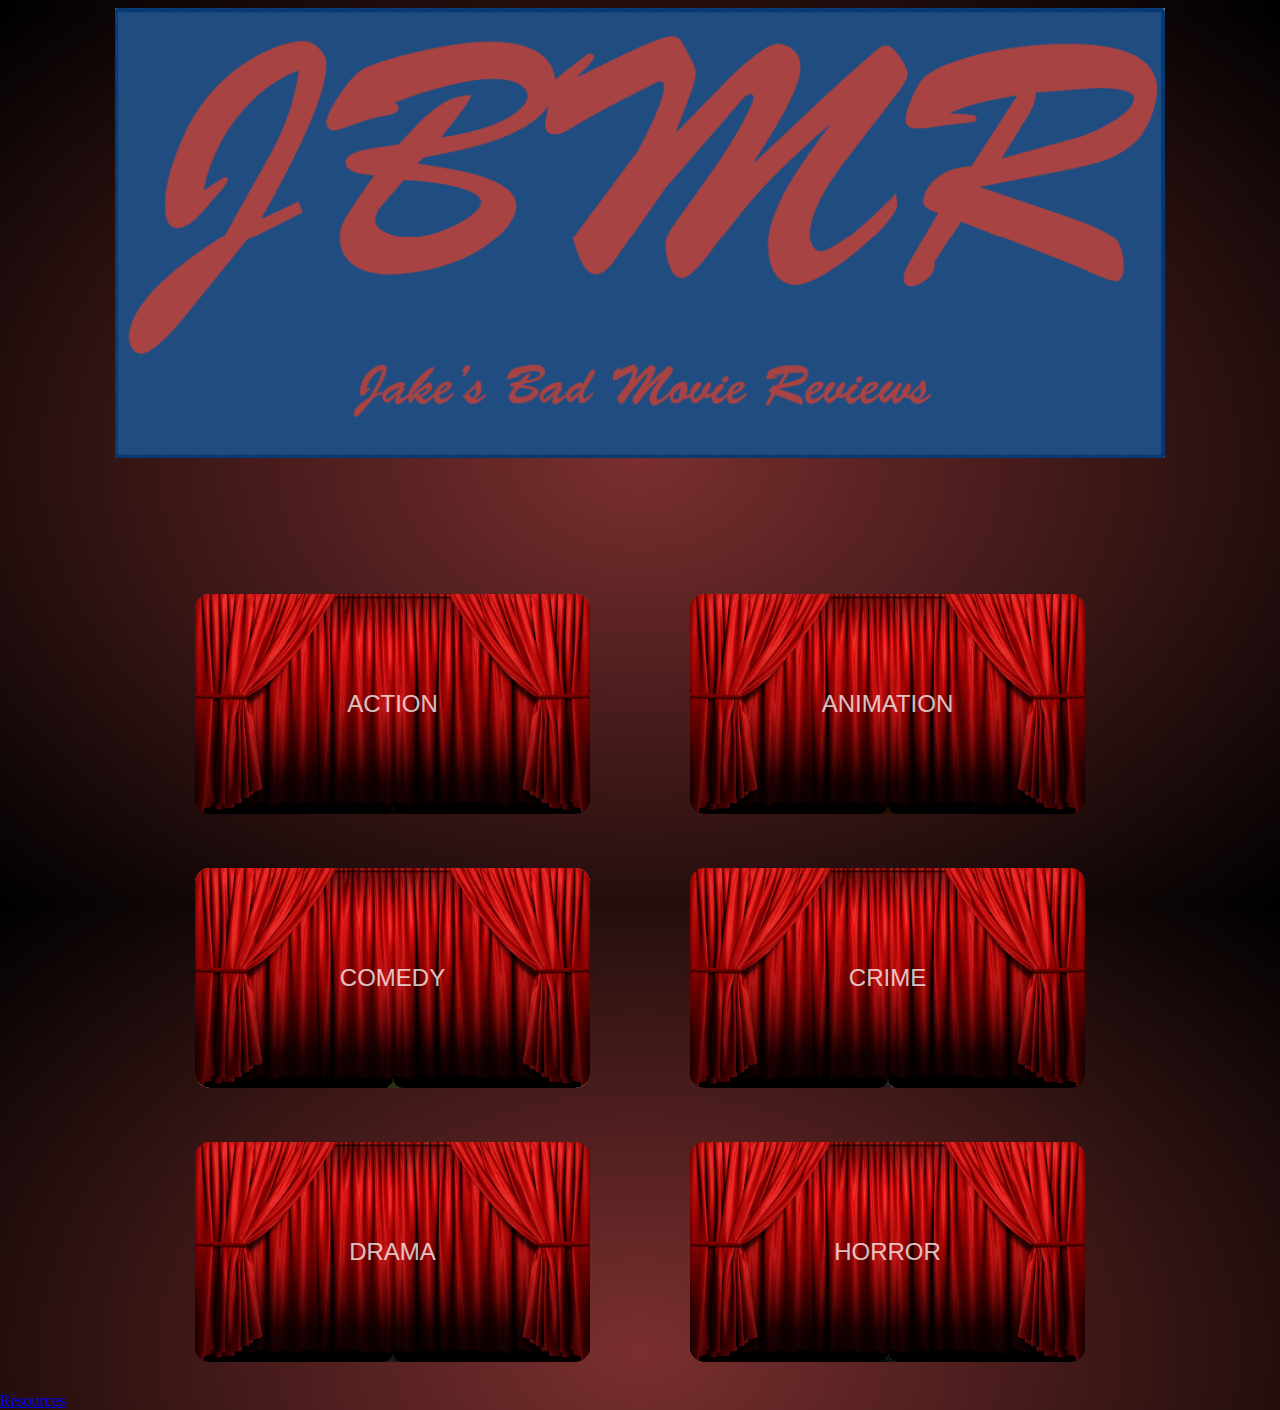
<file: index.html>
<!doctype html>

<html lang="en">
<head>
  <meta charset="utf-8">

  <title>JBMR</title>
  <meta name="description" content="Jake's Bad Movie Reviews">
  <meta name="author" content="Jake VanScoy">
  <link rel="stylesheet" href="assets/css/styles.css">

</head>

<body>
  <div id = "logo">
    <img src="assets/images/jbmr_compressed.png" alt="JBMR LOGO" width="1050" height="450"/>
  </div>
  <ul class = "genreGrid">
      <li>
        <a href="action.html">
          <figure>
            <img class="main" src="assets/images/action.jpg" alt="action" height="250" width="475"/>
            <img class="curtain_lt_front" src="assets/images/curtain_lt_front.png" alt="curtain_left_front" height="250" width="475"/>
            <img class="curtain_rt_front" src="assets/images/curtain_rt_front.png" alt="curtain_right_front" height="250" width="475"/>
            <img class="curtain_lt" src="assets/images/curtain_lt.jpg" alt="curtain_cover"  height="250" width="475"/>
            <img class="curtain_rt" src="assets/images/curtain_rt.jpg" alt="curtain_cover"  height="250" width="475"/>

            <figcaption><p>ACTION</p></figcaption>
          </figure>
        </a>
      </li>
      <li>
        <a href="animation.html">
          <figure>
            <img class="main"src="assets/images/animation.jpg" alt="action" height="250" width="475"/>
            <img class="curtain_lt_front" src="assets/images/curtain_lt_front.png" alt="curtain_left_front" height="250" width="475"/>
            <img class="curtain_rt_front" src="assets/images/curtain_rt_front.png" alt="curtain_right_front" height="250" width="475"/>
            <img class="curtain_lt" src="assets/images/curtain_lt.jpg" alt="curtain_cover"  height="250" width="475"/>
            <img class="curtain_rt" src="assets/images/curtain_rt.jpg" alt="curtain_cover"  height="250" width="475"/>
            <figcaption><p>ANIMATION</p></figcaption>
          </figure>
        </a>
      </li>
  </ul>
  <ul class = "genreGrid">
    <li>
      <a href="comedy.html">
        <figure>
          <img class="main" src="assets/images/comedy.jpg" alt="action" height="250" width="475"/>
          <img class="curtain_lt_front" src="assets/images/curtain_lt_front.png" alt="curtain_left_front" height="250" width="475"/>
          <img class="curtain_rt_front" src="assets/images/curtain_rt_front.png" alt="curtain_right_front" height="250" width="475"/>
          <img class="curtain_lt" src="assets/images/curtain_lt.jpg" alt="curtain_cover"  height="250" width="475"/>
          <img class="curtain_rt" src="assets/images/curtain_rt.jpg" alt="curtain_cover"  height="250" width="475"/>
          <figcaption><p>COMEDY</p></figcaption>
        </figure>
      </a>
    </li>
    <li>
      <a href="crime.html">
        <figure>
          <img class="main" src="assets/images/crime.jpg" alt="action" height="250" width="475"/>
          <img class="curtain_lt_front" src="assets/images/curtain_lt_front.png" alt="curtain_left_front" height="250" width="475"/>
          <img class="curtain_rt_front" src="assets/images/curtain_rt_front.png" alt="curtain_right_front" height="250" width="475"/>
          <img class="curtain_lt" src="assets/images/curtain_lt.jpg" alt="curtain_cover"  height="250" width="475"/>
          <img class="curtain_rt" src="assets/images/curtain_rt.jpg" alt="curtain_cover"  height="250" width="475"/>
          <figcaption><p>CRIME</p></figcaption>
        </figure>
      </a>
    </li>
  </ul>
  <ul class = "genreGrid">
    <li>
      <a href="drama.html">
        <figure>
          <img class="main" src="assets/images/drama.jpg" alt="action" height="250" width="475"/>
          <img class="curtain_lt_front" src="assets/images/curtain_lt_front.png" alt="curtain_left_front" height="250" width="475"/>
          <img class="curtain_rt_front" src="assets/images/curtain_rt_front.png" alt="curtain_right_front" height="250" width="475"/>
          <img class="curtain_lt" src="assets/images/curtain_lt.jpg" alt="curtain_cover"  height="250" width="475"/>
          <img class="curtain_rt" src="assets/images/curtain_rt.jpg" alt="curtain_cover"  height="250" width="475"/>
          <figcaption><p>DRAMA</p></figcaption>
        </figure>
      </a>
    </li>
    <li>
      <a href="horror.html">
        <figure>
          <img class="main" src="assets/images/horror.jpg" alt="action" height="250" width="475"/>
          <img class="curtain_lt_front" src="assets/images/curtain_lt_front.png" alt="curtain_left_front" height="250" width="475"/>
          <img class="curtain_rt_front" src="assets/images/curtain_rt_front.png" alt="curtain_right_front" height="250" width="475"/>
          <img class="curtain_lt" src="assets/images/curtain_lt.jpg" alt="curtain_cover"  height="250" width="475"/>
          <img class="curtain_rt" src="assets/images/curtain_rt.jpg" alt="curtain_cover"  height="250" width="475"/>
          <figcaption><p>HORROR</p></figcaption>
        </figure>
      </a>
    </li>
  </ul>
  <a href="resources.html">Resources</a>
</body>
</file>
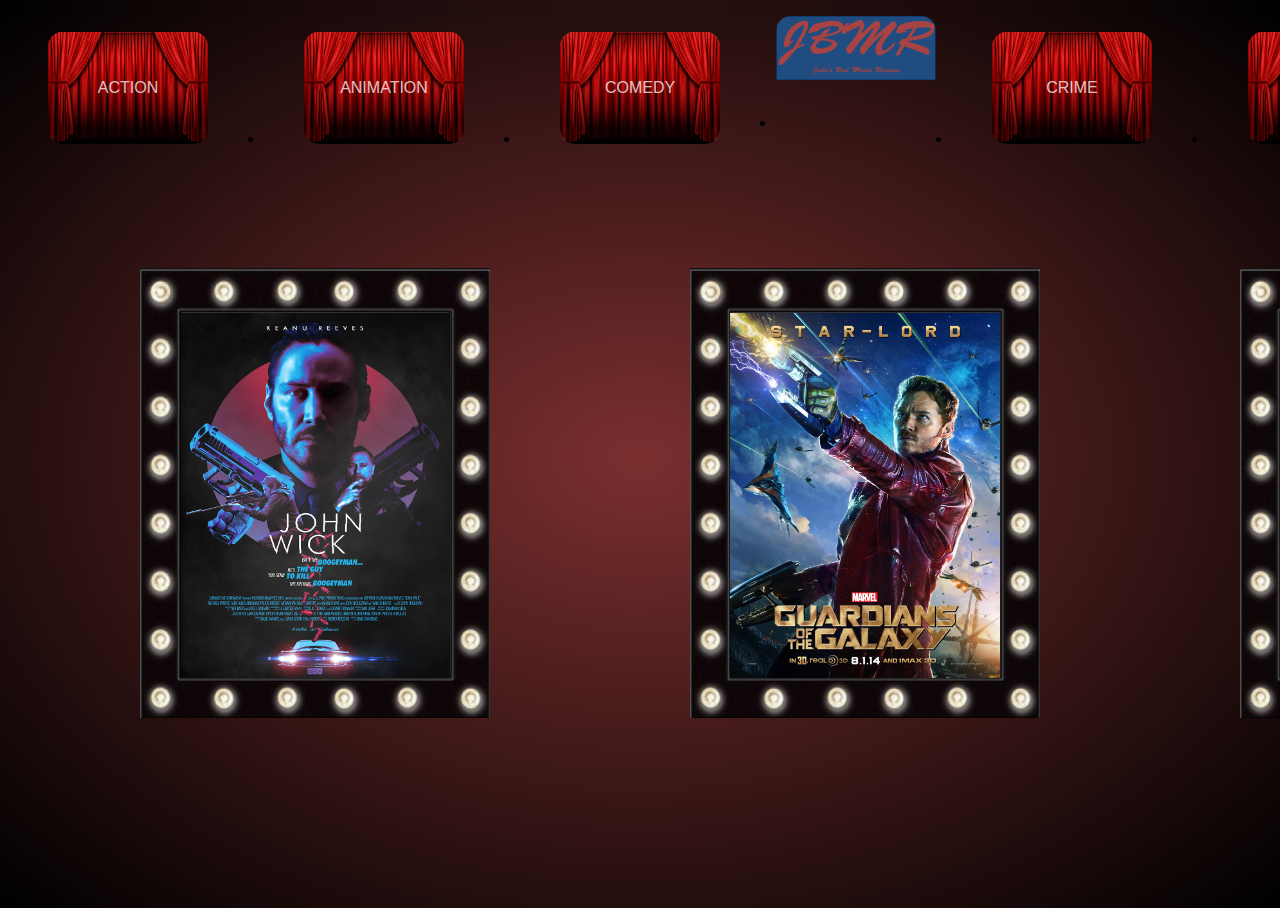
<file: action.html>
<!doctype html>

<html lang="en">
<head>
  <meta charset="utf-8">
  <title>JBMR - Action</title>
  <meta name="description" content="Action">
  <meta name="author" content="Jake VanScoy">
  <link rel="stylesheet" href="assets/css/moviestyles.css">
  <script src="assets/js/scripts.js"></script>
  <script src="assets/js/jquery-3.2.1.min.js"></script>
   <script>
   $(function(){
     $("#includedContent").load("navbar.html");
   });
   </script>

</head>

<body>
  <div id="includedContent"></div>

    <ul class = "mList">
      <li>
        <a href="javascript:void(0)" class="tablinks" onclick="openRev(event, 'jwick')">
          <figure>
            <img class="posterframe" src="assets/images/posterframe.png" alt="frame" height="500" width="350"/>
            <img class="poster" src="assets/images/johnwick.jpg" alt="action"/>
            <figcaption><p><br>John Wick(2014)</p></figcaption>
          </figure>
        </a>
        <div id = "jwick" class = "tabcontent">
          <h3>John Wick(2014)</h3>
          <iframe width="560" height="315" src="https://www.youtube.com/embed/2AUmvWm5ZDQ"
           frameborder="0" allowfullscreen></iframe>
          <p>THIS MOVIE. Fantastic. You have a badass dude, a bunch of expendable bad guys,<br>
            and a good reason for Mr. Badass to murder every single one of them.<br>
            Keanu Reeves absolutely KILLS IT as John Wick. The soundtrack is amazing,<br>
            the gun/knife/fist fights are expertly directed and acted out,<br>
            and the dude who plays Theon Greyjoy gets shot in the face.</p>
            <p class="rating">10 Expendable Henchmen out of 10.</p>
          </div>
      </li>
      <li>
        <a href="javascript:void(0)" class="tablinks" onclick="openRev(event, 'gotg')">
          <figure>
            <img class="posterframe" src="assets/images/posterframe.png" alt="frame" height="500" width="350"/>
            <img class="poster" src="assets/images/gotg.jpg" alt="action" height="450" width="300"/>
            <figcaption><p><br>Guardians of the Galaxy(2014)</p></figcaption>
          </figure>
        </a>
        <div id = "gotg" class = "tabcontent">
          <h3>Guardians of the Galaxy(2014)</h3>
          <iframe width="560" height="315" src="https://www.youtube.com/embed/d96cjJhvlMA"
          frameborder="0" allowfullscreen></iframe>
          <p>Disney/Marvel does it again with another high quality superhero flick.<br>
             Seriously guys, they’re pretty effing good at this.<br>
             Chris Pratt is incredible as Starlord, if I had to choose one dude to be gay with I’d choose him,<br>
             hands down (sorry Ryan Reynolds).<br>
             The chemistry between the members of the Guardians is fantastic, and the characters feel real.<br></p>
             <p class = "rating">8.5 Dancing Groots out of 10.</p>
          </div>
      </li>
      <li>
        <a href="javascript:void(0)" class="tablinks" onclick="openRev(event, 'dkr')">
          <figure>
            <img class="posterframe" src="assets/images/posterframe.png" alt="frame" height="500" width="350"/>
            <img class="poster" src="assets/images/dkr.jpg" alt="action" height="450" width="300"/>
            <figcaption><p><br>The Dark Knight Rises(2012)</p></figcaption>
          </figure>
        </a>
        <div id = "dkr" class = "tabcontent">
          <h3>The Dark Knight Rises(2012)</h3>
          <iframe width="560" height="315" src="https://www.youtube.com/embed/GokKUqLcvD8"
          frameborder="0" allowfullscreen></iframe>
          <p>Christian Bale causes himself permanent vocal cord damage for the third time starring as Batman<br>
             in the final film of Christopher Nolan’s Batman trilogy.<br>
             It’s not perfect, there are oodles of plot holes, but the action is great,<br>
             and Anne Hathaway wears skintight leather through a significant portion of the film.<br></p>
             <p class = "rating">7.5 'WHERES RACHEL's out of 10.</p>
          </div>
      </li>
    </ul>



</body>
</file>
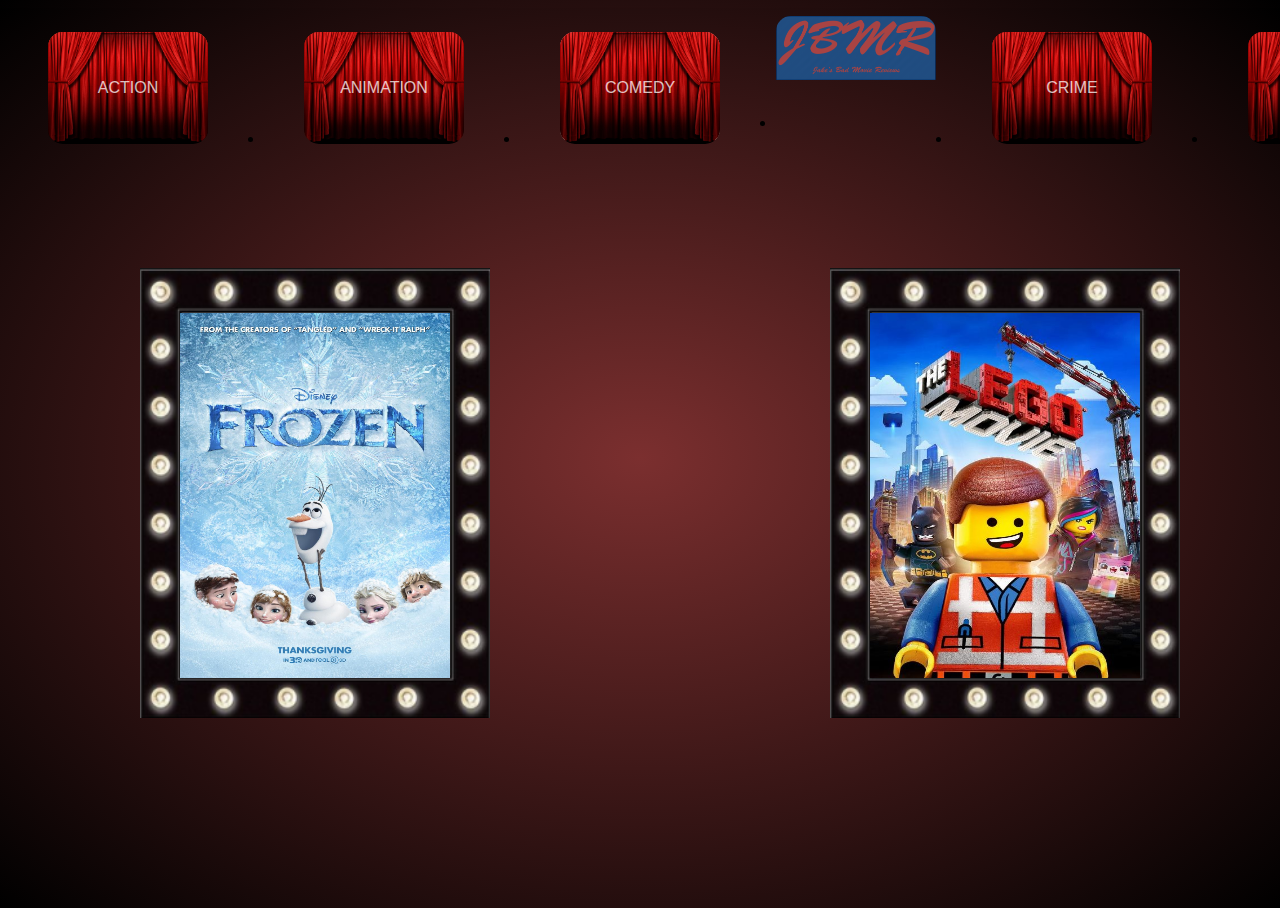
<file: animation.html>
<!doctype html>

<html lang="en">
<head>
  <meta charset="utf-8">
  <title>JBMR - Animation</title>
  <meta name="description" content="Animation">
  <meta name="author" content="Jake VanScoy">
  <link rel="stylesheet" href="assets/css/moviestyles.css">
  <script src="assets/js/scripts.js"></script>
  <script src="assets/js/jquery-3.2.1.min.js"></script>
   <script>
   $(function(){
     $("#includedContent").load("navbar.html");
   });
   </script>

</head>

<body>
  <div id="includedContent"></div>
  <ul class = "mList">

    <li>
      <a href="javascript:void(0)" class="tablinks" onclick="openRev(event, 'frozen')">
        <figure>
          <img class="posterframe" src="assets/images/posterframe.png" alt="frame" height="500" width="350"/>
          <img class="poster" src="assets/images/Frozen.jpg" alt="Animation" height="450px" width="300px"/>
          <figcaption><p><br>Frozen(2013)</p></figcaption>
        </figure>
      </a>
      <div id = "frozen" class = "tabcontent">
        <h3>Frozen(2013)</h3>
        <iframe width="560" height="315" src="https://www.youtube.com/embed/TbQm5doF_Uc"
        frameborder="0" allowfullscreen></iframe>
        <p>All hail lord Disney. How on Earth do they keep doing it???
          <br>This is yet another in a series of great animated films produced by Disney/Pixar, with lovable characters,
          <br>smart(ish) humor, and a great overarching message about the importance of family and all that crap.
          <br>I would give this a 10 out of 10,
          <br>but I’m subtracting 0.001 of a point for every time I was forced to hear that awful song
          <br>(it shall remain unnamed).</p>
          <p class="rating">8.317 Bleeding Ears out of 10.</p>
        </div>
    </li>
    <li>
      <a href="javascript:void(0)" class="tablinks" onclick="openRev(event, 'legos')">
        <figure>
          <img class="posterframe" src="assets/images/posterframe.png" alt="frame" height="500" width="350"/>
          <img class="poster" src="assets/images/legomovie.jpg" alt="Animation" height="450px" width="300px"/>
          <figcaption><p><br>The Lego Movie(2014)</p></figcaption>
        </figure>
      </a>
      <div id = "legos" class = "tabcontent">
        <h3>The Lego Movie(2014)</h3>
        <iframe width="560" height="315" src="https://www.youtube.com/embed/fZ_JOBCLF-I"
        frameborder="0" allowfullscreen></iframe>
        <p>The Lego Movie is a masterpiece.
        <br> Okay maybe not a masterpiece but it’s pretty damn good.
        <br>Somehow, magically, this movie turned out good. It’s literally about Legos.
        <br>LEGOS.
        <br>For some reason that sounds super stupid to me, but maybe that’s just me.
        <br>There’s a star studded cast, including Morgan Freeman as the old black guy that explains everything (typical),
        <br>that guy from Arrested Development as Batman, and my homeboy Chris Pratt as the main character</p>
        <p class="rating">9 Will Ferrells Playing with Legos out of 10.</p>
        </div>
    </li>
  </ul>
</body>
</file>
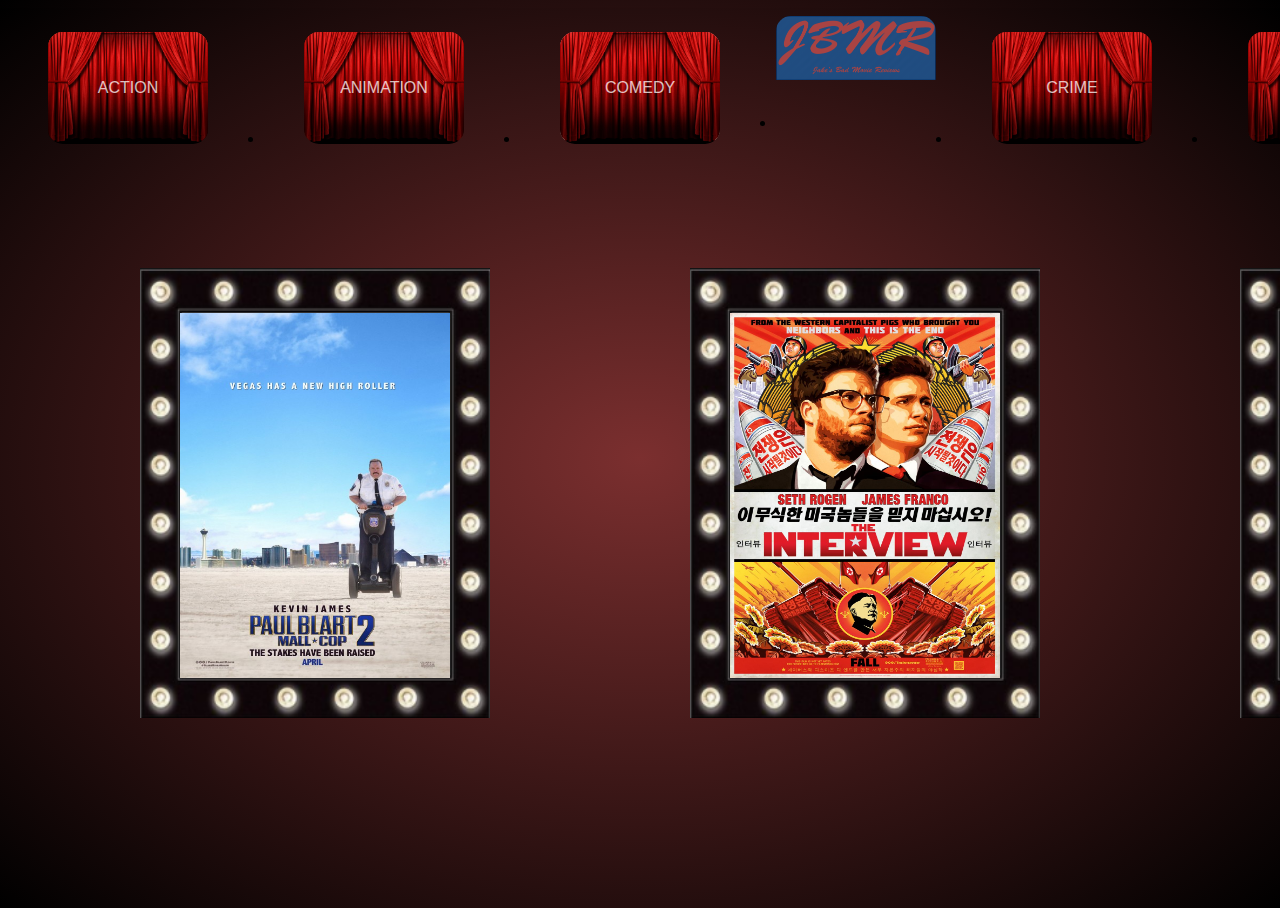
<file: comedy.html>
<!doctype html>

<html lang="en">
<head>
  <meta charset="utf-8">
  <title>JBMR - Comedy</title>
  <meta name="description" content="Comedy">
  <meta name="author" content="Jake VanScoy">
  <link rel="stylesheet" href="assets/css/moviestyles.css">
  <script src="assets/js/scripts.js"></script>
  <script src="assets/js/jquery-3.2.1.min.js"></script>
   <script>
   $(function(){
     $("#includedContent").load("navbar.html");
   });
   </script>
</head>

<body>
  <div id="includedContent"></div>

  <ul class = "mList">
    <li>
      <a href="javascript:void(0)" class="tablinks" onclick="openRev(event, 'pblart')">
        <figure>
          <img class="posterframe" src="assets/images/posterframe.png" alt="frame" height="500" width="350"/>
          <img class="poster" src="assets/images/paul_blart.jpg" alt="Comedy" height="500" width="300"/>
          <figcaption><p><br>Paul Blart: Mall Cop 2(2015)</p></figcaption>
        </figure>
      </a>
      <div id = "pblart" class = "tabcontent">
        <h3>Paul Blart: Mall Cop 2(2015)</h3>
        <iframe width="560" height="315" src="https://www.youtube.com/embed/b_ld3IJ0sUU"
         frameborder="0" allowfullscreen></iframe>
        <p>No. Stop. Please. It’s not funny anymore. It never was</p>
        <p class="rating">0 Fat Guys on a Segway out of 10.</p>
        </div>
    </li>
    <li>
      <a href="javascript:void(0)" class="tablinks" onclick="openRev(event, 'interview')">
        <figure>
          <img class="posterframe" src="assets/images/posterframe.png" alt="frame" height="500" width="350"/>
          <img class="poster" src="assets/images/the-interview-poster1.jpg" alt="Comedy" height="500" width="300"/>
          <figcaption><p><br>The Interview(2014)</p></figcaption>
        </figure>
      </a>
      <div id = "interview" class = "tabcontent">
        <h3>The Interview(2014)</h3>
        <iframe width="560" height="315" src="https://www.youtube.com/embed/DkJA1rb8Nxo"
         frameborder="0" allowfullscreen></iframe>
        <p>James Franco and Seth Rogen apparently decided to wage “cyber warfare” with North Korea in late 2014.
        <br>I’m of the opinion that the North Korean hacking of Sony’s movie studio was all faked
        <br>to get more press for this movie. AND IT WORKED.
        <br>Brilliant. Seriously. It got everyone to see this movie that was causing so much international strife,
        <br>and it turned out it was just a mediocre comedy. </p>
        <p class="rating">10 Kim Jong Uns Singing Katy Perry out of 10.</p>
      </div>
    </li>
    <li>
      <a href="javascript:void(0)" class="tablinks" onclick="openRev(event, 'guide')">
        <figure>
          <img class="posterframe" src="assets/images/posterframe.png" alt="frame" height="500" width="350"/>
          <img class="poster" src="assets/images/hitchhikersguide.jpg" alt="Comedy" height="500" width="300"/>
          <figcaption><p><br>The Hitchhiker's Guide to the Galaxy(2005)</p></figcaption>
        </figure>
      </a>
      <div id = "guide" class = "tabcontent">
        <h3>The Hitchhiker's Guide to the Galaxy(2005)</h3>
        <iframe width="560" height="315" src="https://www.youtube.com/embed/eLdiWe_HJv4"
        frameborder="0" allowfullscreen></iframe>
        <p>Incredible books, not so incredible movie.
        <br>This film does indeed capture some of the droll humor that makes the Hitchhiker’s Guide books so amazing,
        <br>but fails to make it into any sort of a coherent plot.
        <br>They tried to squeeze 4 or 5 movies worth of content into an hour and a half
        <br> and the whole thing feels like a jumbled mess.
        <br>Don’t watch this unless you really love that dude from the Hobbit.</p>
        <p class="rating">5 Sad Robots out of 10.</p>
      </div>
    </li>

  </ul>
</body>
</file>
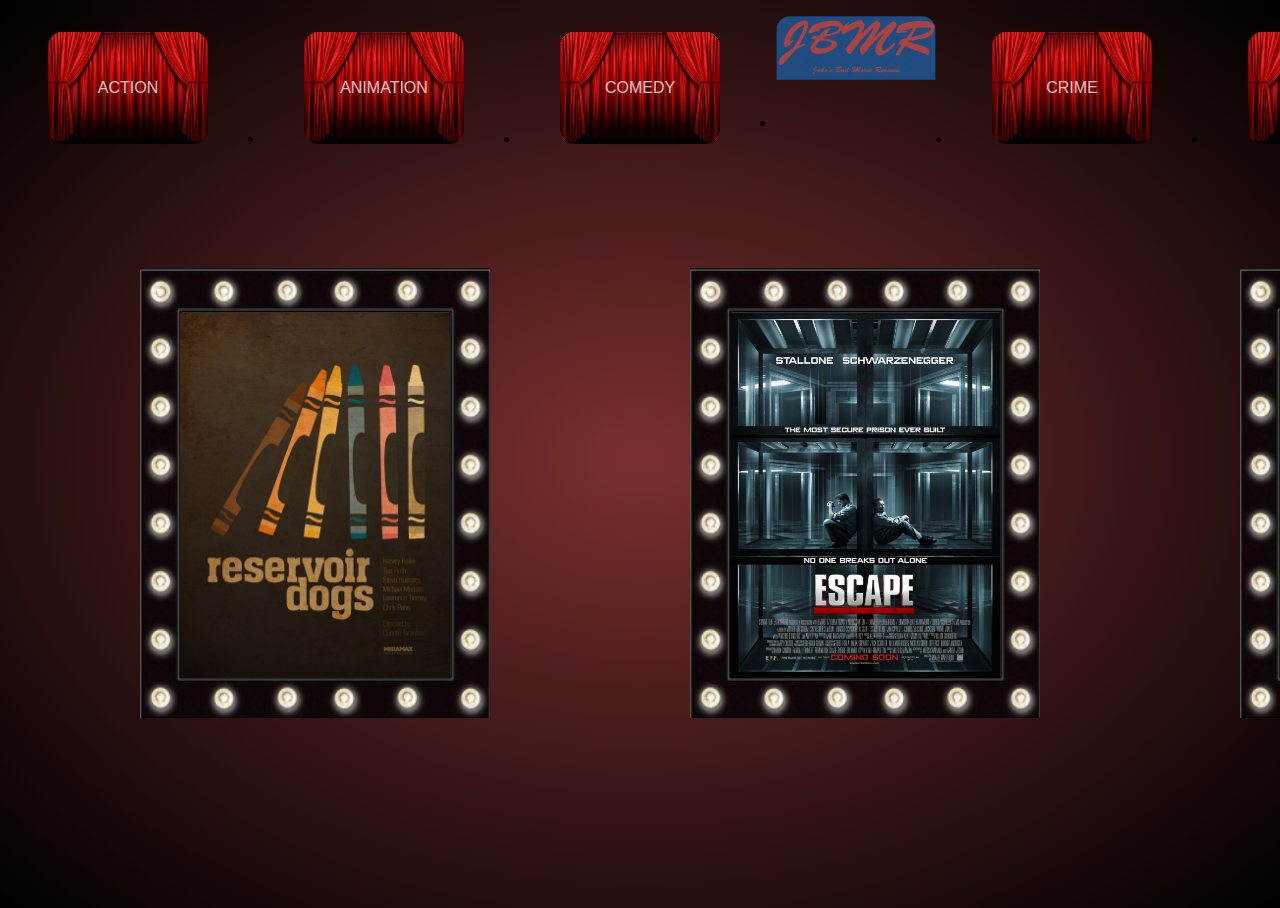
<file: crime.html>
<!doctype html>

<html lang="en">
<head>
  <meta charset="utf-8">
  <title>JBMR - Crime</title>
  <meta name="description" content="Crime">
  <meta name="author" content="Jake VanScoy">
  <link rel="stylesheet" href="assets/css/moviestyles.css">
  <script src="assets/js/scripts.js"></script>
  <script src="assets/js/jquery-3.2.1.min.js"></script>
   <script>
   $(function(){
     $("#includedContent").load("navbar.html");
   });
   </script>
</head>

<body>
  <div id="includedContent"></div>

  <ul class = "mList">
    <li>
      <a href="javascript:void(0)" class="tablinks" onclick="openRev(event, 'rdogs')">
        <figure>
          <img class="posterframe" src="assets/images/posterframe.png" alt="frame" height="500" width="350"/>
          <img class="poster" src="assets/images/reservoirdogs.jpg" alt="Crime" height="500" width="300"/>
          <figcaption><p><br>Reservoir Dogs(1992)</p></figcaption>
        </figure>
      </a>
      <div id = "rdogs" class = "tabcontent">
        <h3>Reservoir Dogs(1992)</h3>
        <iframe width="560" height="315" src="https://www.youtube.com/embed/vayksn4Y93A"
        frameborder="0" allowfullscreen></iframe>
        <p>One of Quentin Tarantino’s breakthrough movies.
        <br>Full of dialogue with a certain intensity that’ll leave your cheeks clenched the whole time
        <br>as you figure out what exactly happened during a robbery gone wrong.
        <br>I’ll give you a little hint as to what’s going on: someone’s a cop.</p>
        <p class="rating">9 Police Officers soaked in Gasoline out of 10.</p>
        </div>
    </li>
    <li>
      <a href="javascript:void(0)" class="tablinks" onclick="openRev(event, 'escape')">
        <figure>
          <img class="posterframe" src="assets/images/posterframe.png" alt="frame" height="500" width="350"/>
          <img class="poster" src="assets/images/escapeplan.jpg" alt="Crime" height="500" width="300"/>
          <figcaption><p><br>Escape Plan(2013)</p></figcaption>
        </figure>
      </a>
      <div id = "escape" class = "tabcontent">
        <h3>Escape Plan(2013)</h3>
        <iframe width="560" height="315" src="https://www.youtube.com/embed/CI4EjV_x_PQ"
        frameborder="0" allowfullscreen></iframe>
        <p>Hey guys remember when Arnold Schwarzenegger and Sylvester Stallone were cool??
        <br>Me neither, because that was like 20 something years ago.
        <br>Just kidding, both of those guys are a-okay in my book.
        <br>Stallone plays a guy that prisons pay to have him try to escape them (to test security and what not),
        <br>but this time, THERE IS NO ESCAPING. Now he and some old German-ish dude need to work together
        <br>to get the eff out of there.
        <br>Definitely an okay movie, but don’t go out of your way to see it.</p>
        <p class="rating">6.8 Over The Hill Actors out of 10.</p>
        </div>
    </li>
    <li>
      <a href="javascript:void(0)" class="tablinks" onclick="openRev(event, 'nocountry')">
        <figure>
          <img class="posterframe" src="assets/images/posterframe.png" alt="frame" height="500" width="350"/>
          <img class="poster" src="assets/images/no.jpg" alt="Crime" height="500" width="300"/>
          <figcaption><p><br>No Country For Old Men (2007)</p></figcaption>
        </figure>
      </a>
      <div id = "nocountry" class = "tabcontent">
        <h3>No Country For Old Men (2007)</h3>
        <iframe width="560" height="315" src="https://www.youtube.com/embed/38A__WT3-o0"
        frameborder="0" allowfullscreen></iframe>
        <p>This movie has one of the creepiest bad guys in movie history.
        <br>He’s just your average dude, with one of those cattle killing metal rod shooty thingies,
        <br>and an utter lack of regard for human life.
        <br>A drug deal gone bad leaves a mess of bodies and an unclaimed two million dollars.
        <br>The money is found by an unassuming ex-special forces Vietnam vet, and chaos ensues.</p>
        <p class="rating">9 Intense Coin Flips out of 10.</p>
        </div>
    </li>

  </ul>
</body>
</file>
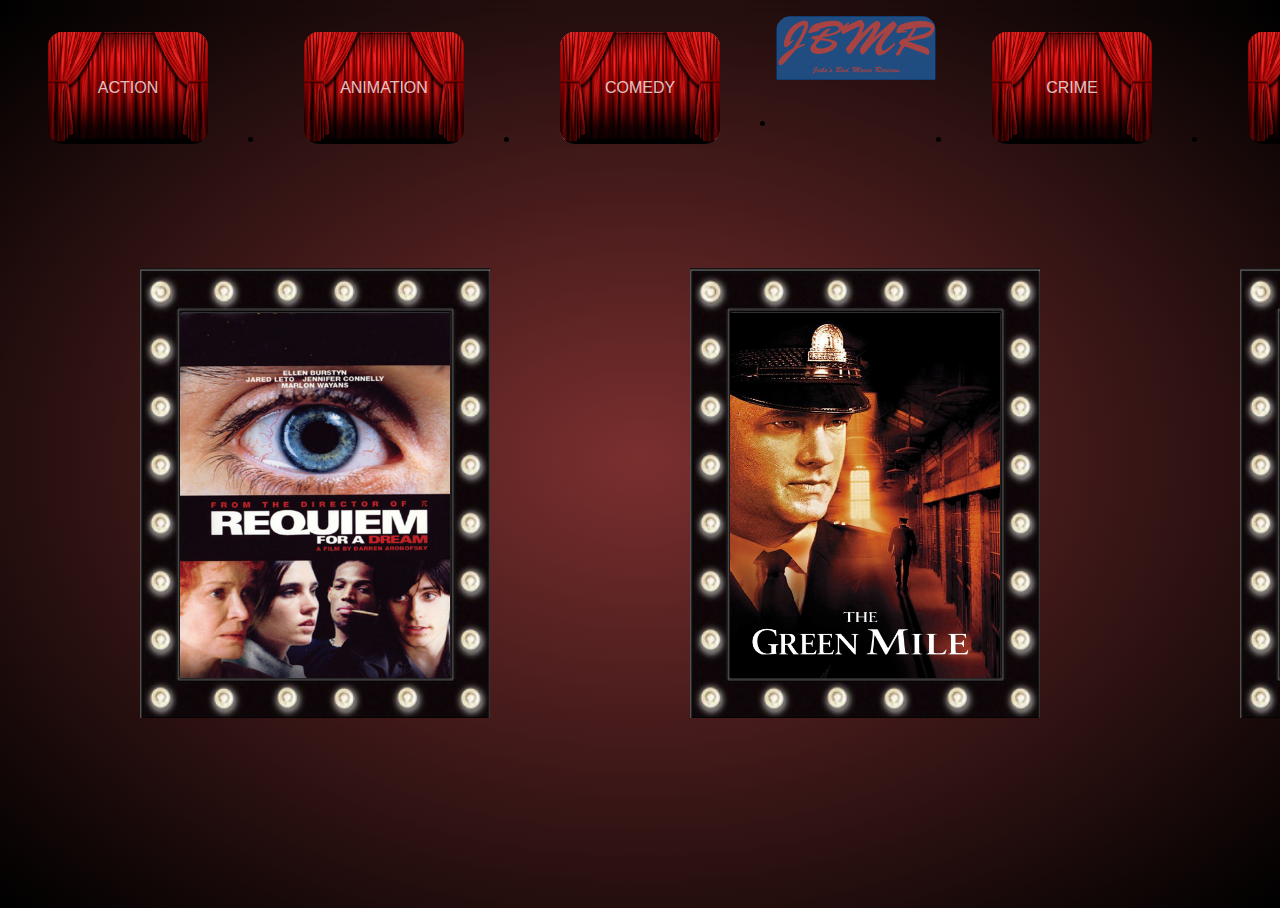
<file: drama.html>
<!doctype html>

<html lang="en">
<head>
  <meta charset="utf-8">
  <title>JBMR - Drama</title>
  <meta name="description" content="Drama">
  <meta name="author" content="Jake VanScoy">
  <link rel="stylesheet" href="assets/css/moviestyles.css">
  <script src="assets/js/scripts.js"></script>
  <script src="assets/js/jquery-3.2.1.min.js"></script>
   <script>
   $(function(){
     $("#includedContent").load("navbar.html");
   });
   </script>
</head>

<body>
  <div id="includedContent"></div>

  <ul class = "mList">
    <li>
      <a href="javascript:void(0)" class="tablinks" onclick="openRev(event, 'requiem')">
        <figure>
          <img class="posterframe" src="assets/images/posterframe.png" alt="frame" height="500" width="350"/>
          <img class="poster" src="assets/images/requiem.jpg" alt="Drama" height="500" width="300"/>
          <figcaption><p><br>Requiem for a Dream(2000)</p></figcaption>
        </figure>
      </a>
      <div id = "requiem" class = "tabcontent">
        <h3>Requiem for a Dream(2000)</h3>
        <iframe width="560" height="315" src="https://www.youtube.com/embed/jzk-lmU4KZ4"
        frameborder="0" allowfullscreen></iframe>
        <p>Do you like drugs kids? Do you think drugs are FUN?! Watch this movie.
        <br>Drugs are not fun.
        <br>Requiem for a Dream tells the story of four addicts as they break down
        <br>mentally, physically, and emotionally. Really well done cinematography that
        <br>makes you feel just as strung out and confused as the main characters. Very unique. Very good</p>
        <p class="rating">8.9 Dirty Needles out of 10.</p>
        </div>
    </li>
    <li>
      <a href="javascript:void(0)" class="tablinks" onclick="openRev(event, 'greenMile')">
        <figure>
          <img class="posterframe" src="assets/images/posterframe.png" alt="frame" height="500" width="350"/>
          <img class="poster" src="assets/images/the-green.jpg" alt="Drama" height="450" width="300"/>
          <figcaption><p><br>The Green Mile(1999)</p></figcaption>
        </figure>
      </a>
      <div id = "greenMile" class = "tabcontent">
        <h3>The Green Mile(1999)</h3>
        <iframe width="560" height="315" src="https://www.youtube.com/embed/ctRK-4Vt7dA"
        frameborder="0" allowfullscreen></iframe>
        <p>When was the last time you had a good cry?
        <br>If it’s been a while, watch this. If The Green Mile doesn’t at least
        <br>make a single tear drop stream down your cheek, you must be as emotionally open
        <br>as a brick wall with deep seeded issues from its childhood</p>
        <p class="rating"> 10 Giant Magic Black Guys out of 10. </p>
        </div>
    </li>
    <li>
      <a href="javascript:void(0)" class="tablinks" onclick="openRev(event, 'gravity')">
        <figure>
          <img class="posterframe" src="assets/images/posterframe.png" alt="frame" height="500" width="350"/>
          <img class="poster" src="assets/images/gravity.jpg" alt="Drama" height="500" width="300"/>
          <figcaption><p><br>Gravity(2013)</p></figcaption>
        </figure>
      </a>
      <div id = "gravity" class = "tabcontent">
        <h3>Gravity(2013)</h3>
        <iframe width="560" height="315" src="https://www.youtube.com/embed/OiTiKOy59o4"
        frameborder="0" allowfullscreen></iframe>
        <p>This movie is stupid.
        <br>I was promised George Clooney would be in it. But NOOOO
        <br>that dude gets sucked into space like 10 minutes in and the rest of the movie
        <br>is just Sandra Bullock alone in orbit. WEAK.
        <br>Who wants to watch that?! Actually apparently a lot of people
        <br>because I’m pretty sure it did well at the box office.</p>
        <p class="rating"> Oh well. 6 Lonely Astronauts out of 10.</p>
        </div>
    </li>

  </ul>
</body>
</file>
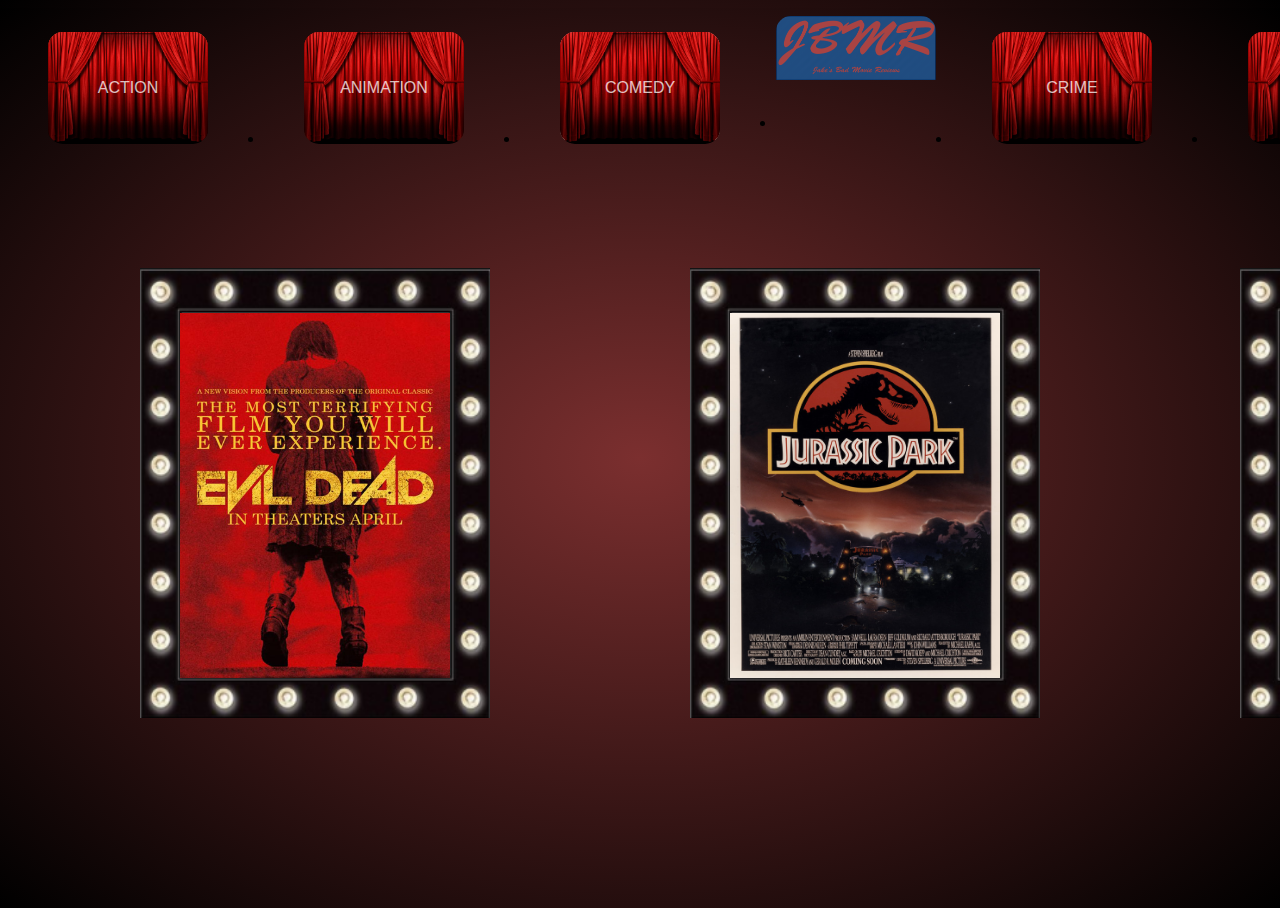
<file: horror.html>
<!doctype html>

<html lang="en">
<head>
  <meta charset="utf-8">
  <title>JBMR - Horror</title>
  <meta name="description" content="Horror">
  <meta name="author" content="Jake VanScoy">
  <link rel="stylesheet" href="assets/css/moviestyles.css">
  <script src="assets/js/scripts.js"></script>
  <script src="assets/js/jquery-3.2.1.min.js"></script>
   <script>
   $(function(){
     $("#includedContent").load("navbar.html");
   });
   </script>
</head>

<body>
  <div id="includedContent"></div>

  <ul class = "mList">
    <li>
      <a href="javascript:void(0)" class="tablinks" onclick="openRev(event, 'evDead')">
        <figure>
          <img class="posterframe" src="assets/images/posterframe.png" alt="frame" height="500" width="350"/>
          <img class="poster" src="assets/images/Evil-Dead-poster-2.jpg" alt="Horror" height="500" width="300"/>
          <figcaption><p><br>Evil Dead(2013)</p></figcaption>
        </figure>
      </a>
      <div id = "evDead" class = "tabcontent">
        <h3>Evil Dead(2013)</h3>
        <iframe width="560" height="315" src="https://www.youtube.com/embed/BHDJm1D2ELw"
        frameborder="0" allowfullscreen></iframe>
        <p>Some young adults get trapped at a spooky cabin,
        <br>with a spooky basement,
        <br>and a spooky book.
        <br>IT’S THE SPOOKY TRIFECTA.
        <br>Oh and also a basement full of dead cats. So anyway, they find this book bound in HUMAN SKIN,
        <br>and of course one of them reads the words aloud, because WHY NOT?!?
        <br>I’ll leave the rest to your imagination, so I don’t spoil it.</p>
        <p class="rating"> 8.5 Dismembered Attractive People out of 10.</p>
        </div>
    </li>
    <li>
      <a href="javascript:void(0)" class="tablinks" onclick="openRev(event, 'jPark')">
        <figure>
          <img class="posterframe" src="assets/images/posterframe.png" alt="frame" height="500" width="350"/>
          <img class="poster" src="assets/images/jurassicpark.jpg" alt="Horror" height="500" width="300"/>
          <figcaption><p><br>Jurassic Park(1993)</p></figcaption>
        </figure>
      </a>
      <div id = "jPark" class = "tabcontent">
        <h3>Jurassic Park(1993)</h3>
        <iframe width="560" height="315" src="https://www.youtube.com/embed/lc0UehYemQA"
        frameborder="0" allowfullscreen></iframe>
        <p>This movie gave me nightmares from ages 2-5 (possibly 7… or 20…)
        <br>But for real, if the T-Rex scene didn’t scare you, you were either not at a very impressionable age,
        <br>or you’re superhuman.
        <br>The special effects in this movie were groundbreaking at the time,
        <br>so you have to give it some serious props for that.</p>
        <p class="rating">9 Steaming Hot Piles of Dinosaur Shit out of 10.</p>
        </div>
    </li>
    <li>
      <a href="javascript:void(0)" class="tablinks" onclick="openRev(event, 'psycho')">
        <figure>
          <img class="posterframe" src="assets/images/posterframe.png" alt="frame" height="500" width="350"/>
          <img class="poster" src="assets/images/americanPsycho.jpg" alt="Horror" height="500" width="300"/>
          <figcaption><p><br>American Psycho(2000)</p></figcaption>
        </figure>
      </a>
      <div id = "psycho" class = "tabcontent">
        <h3>American Psycho(2000)</h3>
        <iframe width="560" height="315" src="https://www.youtube.com/embed/2GIsExb5jJU"
        frameborder="0" allowfullscreen></iframe>
        <p>This movie isn’t scary at all. What it is, however, is creepy.
        <br>Just about everything the main character, a wealthy Wall Street dude named Patrick Bateman,
        <br>does, is SO unsettling. At one point in the movie he tries to feed an ATM machine a stray cat….
        <br>BUT, he hits a character played by Jared Leto in the face with an axe though,
        <br>and after Leto’s disgustingly bad performance as the Joker in Suicide Squad,
        <br>I’d say that was pretty satisfying to watch</p>
        <p class="rating">8 Chainsaws Dropped on a Hooker out of 10.</p>
        </div>
    </li>
    <li>
      <a href="javascript:void(0)" class="tablinks" onclick="openRev(event, 'silence')">
        <figure>
          <img class="posterframe" src="assets/images/posterframe.png" alt="frame" height="500" width="350"/>
          <img class="poster" src="assets/images/deadSilence.jpg" alt="Horror" height="500" width="300"/>
          <figcaption><p><br>Dead Silence(2007)</p></figcaption>
        </figure>
      </a>
      <div id = "silence" class = "tabcontent">
        <h3>Dead Silence(2007)</h3>
        <iframe width="560" height="315" src="https://www.youtube.com/embed/8b_HVtHmK30"
        frameborder="0" allowfullscreen></iframe>
        <p>This is one of those movies that’s really only scary until you notice how mind numbingly stupid it is.
        <br>This movie's plot SUCKS. It’s about some scary ghosty lady that collects
        <br>tongues because she doesn’t like talking or some shit.
        <br>Watch this movie if you want a good excuse to turn off your TV, go outside for a while,
        <br>and rethink your horrible choice in movie selection.</p>
        <p class="rating">3 Footlong Tongues out of 10.</p>
        </div>
    </li>
  </ul>
</body>
</file>
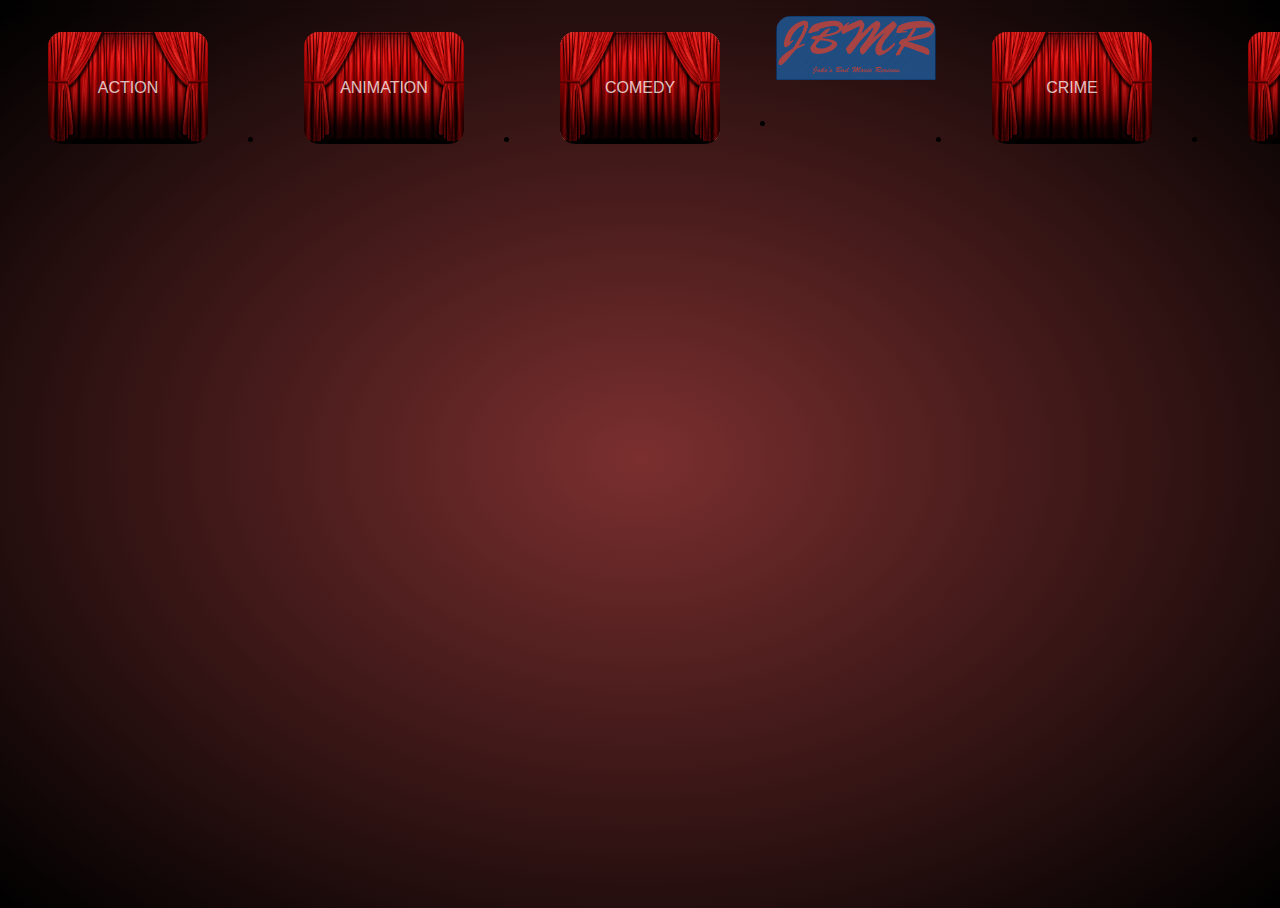
<file: navbar.html>
<!doctype html>

<html lang="en">
<head>
  <meta charset="utf-8">

  <title>JBMR</title>
  <meta name="description" content="Jake's Bad Movie Reviews">
  <meta name="author" content="Jake VanScoy">
  <link rel="stylesheet" href="assets/css/styles.css">


</head>
<body>
  <ul class = "genreGrid--nav">
      <li>
        <a href="action.html">
          <figure>
            <img class="main--nav" src="assets/images/action.jpg" alt="action" height="250" width="475"/>
            <img class="curtain_lt_front--nav" src="assets/images/curtain_lt_front.png" alt="curtain_left_front" height="250" width="475"/>
            <img class="curtain_rt_front--nav" src="assets/images/curtain_rt_front.png" alt="curtain_right_front" height="250" width="475"/>
            <img class="curtain_lt--nav" src="assets/images/curtain_lt.jpg" alt="curtain_cover"  height="250" width="475"/>
            <img class="curtain_rt--nav" src="assets/images/curtain_rt.jpg" alt="curtain_cover"  height="250" width="475"/>

            <figcaption><p>ACTION</p></figcaption>
          </figure>
        </a>
      </li>
      <li>
        <a href="animation.html">
          <figure>
            <img class="main--nav"src="assets/images/animation.jpg" alt="action" height="250" width="475"/>
            <img class="curtain_lt_front--nav" src="assets/images/curtain_lt_front.png" alt="curtain_left_front" height="250" width="475"/>
            <img class="curtain_rt_front--nav" src="assets/images/curtain_rt_front.png" alt="curtain_right_front" height="250" width="475"/>
            <img class="curtain_lt--nav" src="assets/images/curtain_lt.jpg" alt="curtain_cover"  height="250" width="475"/>
            <img class="curtain_rt--nav" src="assets/images/curtain_rt.jpg" alt="curtain_cover"  height="250" width="475"/>
            <figcaption><p>ANIMATION</p></figcaption>
          </figure>
        </a>
      </li>
    <li>
      <a href="comedy.html">
        <figure>
          <img class="main--nav" src="assets/images/comedy.jpg" alt="action" height="250" width="475"/>
          <img class="curtain_lt_front--nav" src="assets/images/curtain_lt_front.png" alt="curtain_left_front" height="250" width="475"/>
          <img class="curtain_rt_front--nav" src="assets/images/curtain_rt_front.png" alt="curtain_right_front" height="250" width="475"/>
          <img class="curtain_lt--nav" src="assets/images/curtain_lt.jpg" alt="curtain_cover"  height="250" width="475"/>
          <img class="curtain_rt--nav" src="assets/images/curtain_rt.jpg" alt="curtain_cover"  height="250" width="475"/>
          <figcaption><p>COMEDY</p></figcaption>
        </figure>
      </a>
    </li>
    <li>
      <a href="index.html">
        <figure class = "backPic">
          <img src="assets/images/jbmrcrop.png" alt="JBMR LOGO" width="300" height="150"/>
          <figcaption><p><br>To Home Page</p></figcaption>
        </figure>
      </a>
    </li>
    <li>
      <a href="crime.html">
        <figure>
          <img class="main--nav" src="assets/images/crime.jpg" alt="action" height="250" width="475"/>
          <img class="curtain_lt_front--nav" src="assets/images/curtain_lt_front.png" alt="curtain_left_front" height="250" width="475"/>
          <img class="curtain_rt_front--nav" src="assets/images/curtain_rt_front.png" alt="curtain_right_front" height="250" width="475"/>
          <img class="curtain_lt--nav" src="assets/images/curtain_lt.jpg" alt="curtain_cover"  height="250" width="475"/>
          <img class="curtain_rt--nav" src="assets/images/curtain_rt.jpg" alt="curtain_cover"  height="250" width="475"/>
          <figcaption><p>CRIME</p></figcaption>
        </figure>
      </a>
    </li>
    <li>
      <a href="drama.html">
        <figure>
          <img class="main--nav" src="assets/images/drama.jpg" alt="action" height="250" width="475"/>
          <img class="curtain_lt_front--nav" src="assets/images/curtain_lt_front.png" alt="curtain_left_front" height="250" width="475"/>
          <img class="curtain_rt_front--nav" src="assets/images/curtain_rt_front.png" alt="curtain_right_front" height="250" width="475"/>
          <img class="curtain_lt--nav" src="assets/images/curtain_lt.jpg" alt="curtain_cover"  height="250" width="475"/>
          <img class="curtain_rt--nav" src="assets/images/curtain_rt.jpg" alt="curtain_cover"  height="250" width="475"/>
          <figcaption><p>DRAMA</p></figcaption>
        </figure>
      </a>
    </li>
    <li>
      <a href="horror.html">
        <figure>
          <img class="main--nav" src="assets/images/horror.jpg" alt="action" height="250" width="475"/>
          <img class="curtain_lt_front--nav" src="assets/images/curtain_lt_front.png" alt="curtain_left_front" height="250" width="475"/>
          <img class="curtain_rt_front--nav" src="assets/images/curtain_rt_front.png" alt="curtain_right_front" height="250" width="475"/>
          <img class="curtain_lt--nav" src="assets/images/curtain_lt.jpg" alt="curtain_cover"  height="250" width="475"/>
          <img class="curtain_rt--nav" src="assets/images/curtain_rt.jpg" alt="curtain_cover"  height="250" width="475"/>
          <figcaption><p>HORROR</p></figcaption>
        </figure>
      </a>
    </li>
  </ul>
</body>
</file>
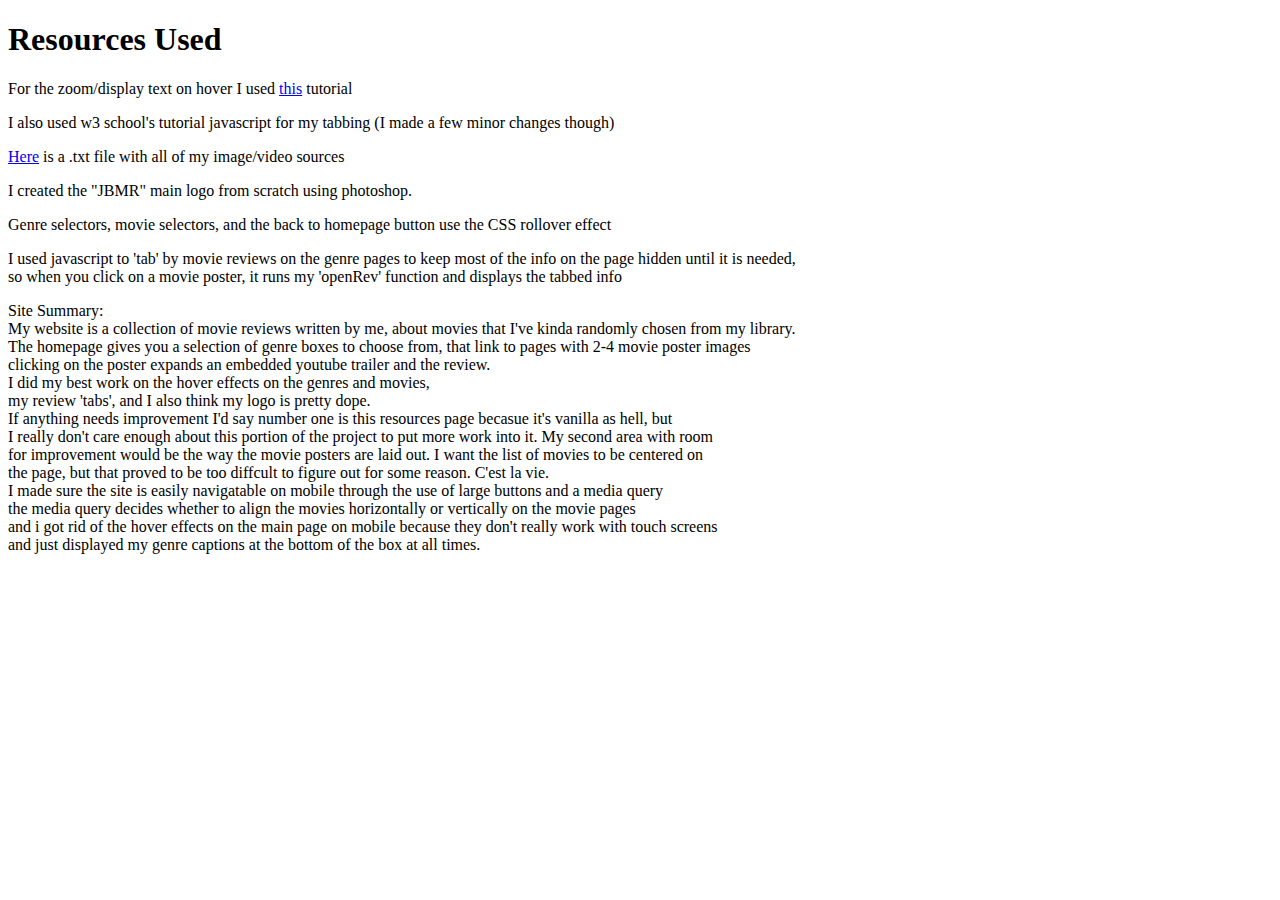
<file: resources.html>
<!doctype html>

<html lang="en">
<head>
  <meta charset="utf-8">

  <title>resources</title>
  <meta name="description" content="JBMR Resources">
  <meta name="author" content="Jake VanScoy">

</head>

<body>
  <h1>Resources Used</h1>
    <p>For the zoom/display text on hover I used
    <a href="http://geekgirllife.com/animate-text-over-images-on-hover-without-javascript/">this</a> tutorial</p>
    <p>I also used w3 school's tutorial javascript for my tabbing (I made a few minor changes though)</p>
    <p><a href="sources.txt">Here</a> is a .txt file with all of my image/video sources</p>
    <p>I created the "JBMR" main logo from scratch using photoshop.</p>
    <p>Genre selectors, movie selectors, and the back to homepage button use the CSS rollover effect</p>
    <p>I used javascript to 'tab' by movie reviews on the genre pages to keep most of the info on the page hidden until
      it is needed, <br> so when you click on a movie poster, it runs my 'openRev' function and displays the tabbed info</p>
    <p>Site Summary:
      <br> My website is a collection of movie reviews written by me, about movies that I've kinda randomly chosen from my library.
      <br> The homepage gives you a selection of genre boxes to choose from, that link to pages with 2-4 movie poster images
      <br> clicking on the poster expands an embedded youtube trailer and the review.
      <br> I did my best work on the hover effects on the genres and movies,
      <br> my review 'tabs', and I also think my logo is pretty dope.
      <br> If anything needs improvement I'd say number one is this resources page becasue it's vanilla as hell, but
      <br> I really don't care enough about this portion of the project to put more work into it. My second area with room
      <br> for improvement would be the way the movie posters are laid out. I want the list of movies to be centered on
      <br> the page, but that proved to be too diffcult to figure out for some reason. C'est la vie.
      <br> I made sure the site is easily navigatable on mobile through the use of large buttons and a media query
      <br> the media query decides whether to align the movies horizontally or vertically on the movie pages
      <br> and i got rid of the hover effects on the main page on mobile because they don't really work with touch screens
      <br> and just displayed my genre captions at the bottom of the box at all times.
</body>
</html>
</file>
<file: assets/css/styles.css>
html,body{
    height:100%;
    margin:0;
    padding:0;
    background: radial-gradient(#7b2f2f, black);
}
#logo {
    margin: .5em auto;
    width: auto;
    text-align: center;
    position: static;
}

#logo img{
  margin-left: auto;
  margin-right: auto;
  margin-bottom: 100px;
  max-width: 100%;
  max-height: 100%;
}

.genreGrid {
	margin: .5em auto;
  -webkit-padding-start: 0;
	max-width: 100%;
	text-align: center;
}

.genreGrid li{
  position: static;
	border: 5px;
	display: inline-block;
	margin: .5em;
	width: 475px;
  height: 250px;
}

.genreGrid figure {
	height: 220px;
	overflow: hidden;
	position: relative;
	width: auto;
  border-radius: 15px;
}
@media only screen and (min-width: 500px) {
  .genreGrid figcaption {
  	background: rgba(0,0,0,0);
  	color: white;
  	display: table;
  	height: 100%;
    width: 100%;
  	left: 0;
  	opacity: .75;
  	position: absolute;
  	right: 0;
  	top: 0;
  	z-index: 100;
  }

  .genreGrid li a:link figcaption p {
    font-family: sans-serif;
  	display: table-cell;
  	font-size: 1.5em;
  	position: relative;
  	top: 0px;
  	width: 289px;
  	vertical-align: middle;
    -webkit-transition: all 300ms ease-out;
    -moz-transition: all 300ms ease-out;
    transition: all 300ms ease-out;
    vertical-align: middle;
  }

  .genreGrid li:hover figcaption p {
  	-moz-transform: translateY(0px);
  	-webkit-transform: translateY(0px);
  	transform: translateY(0px);
    background: rgba(0,0,0,.4);

  }

  .genreGrid a:visited figcaption p{
    opacity: .5;
  }

  .genreGrid li:hover figcaption{
    opacity: 1;
  }

  .main{
    position: absolute;
    top: 0;
    z-index: 1;
    left: 0;

  }

.curtain_lt{
  position: absolute;
  left:0;
  width:50%;
  height: 100%;
  z-index: 2;
  border-bottom-right-radius: 10px;
}
.curtain_rt{
  right:0;
  width:50%;
  height: 250px;
  position: absolute;
  z-index: 2;
  border-bottom-left-radius: 10px;

}
  .curtain_lt_front {
    position: absolute;
    left:0;
    bottom:0;
    top: -5px;
    width: 220px;
    height: 260px;
    z-index: 5;
  }
  .curtain_rt_front {
    position: absolute;
    right:0;
    top: -5px;
    bottom:0;
    width: 220px;
    height: 260px;
    z-index: 5;
  }
  .genreGrid img {
  	display: block;
  	height: auto;
  	-webkit-transition: all 300ms;
  	-moz-transition: all 300ms;
  	transition: all 300ms;
  	max-width: 100%;
    max-height: 100%;
  }



  .genreGrid li:hover .curtain_lt {
    -webkit-transform: translateX(-250px);
    -moz-transform: translateX(-250px);
    transform: translateX(-250px);
    height: 250px;
    -webkit-transition: all 600ms;
    -moz-transition: all 600ms;
    transition: all 600ms;
    display: block;


  }

  .genreGrid li:hover .curtain_rt {
    -webkit-transform: translateX(250px);
    -moz-transform: translateX(250px);
    transform: translateX(250px);
    height: 250px;
    -webkit-transition: all 600ms;
    -moz-transition: all 600ms;
    transition: all 600ms;
    display: block;
  }

  .genreGrid li:hover .main {
    -webkit-transform: scale(1.1);
    -moz-transform: scale(1.1);
    transform: scale(1.1);
    display: block;
    z-index: 1;
  }
}



.genreGrid--nav li:hover .main--nav {
  -webkit-transform: scale(1.1);
  -moz-transform: scale(1.1);
  transform: scale(1.1);
  display: block;
  z-index: 1;
}

.genreGrid--nav {
  display: flex;
  flex-direction: row;
  align-items: center;
  justify-content: space-between;
	margin: .5em auto;
  -webkit-padding-start: 0;
	max-width: 100%;
	text-align: center;
}

.genreGrid--nav li{
  position: static;
	border: 5px;
	margin: .5em;
  height: 7em;
}

.genreGrid--nav figure {
	height: 7em;
	overflow: hidden;
	position: relative;
	width: 10em;
  border-radius: 15px;
}
@media only screen and (min-width: 500px) {
  .genreGrid--nav figcaption {
  	background: rgba(0,0,0,0);
  	color: white;
  	display: table;
  	height: 100%;
    width: 100%;
  	left: 0;
  	opacity: .75;
  	position: absolute;
  	right: 0;
  	top: 0;
  	z-index: 100;
  }

  .genreGrid--nav li a:link figcaption p {
    font-family: sans-serif;
  	display: table-cell;
  	font-size: 1em;
  	position: relative;
  	top: 0px;
  	width: auto;
  	vertical-align: middle;
    -webkit-transition: all 300ms ease-out;
    -moz-transition: all 300ms ease-out;
    transition: all 300ms ease-out;
    vertical-align: middle;
  }

  .genreGrid--nav li:hover figcaption p {
  	-moz-transform: translateY(0px);
  	-webkit-transform: translateY(0px);
  	transform: translateY(0px);
    background: rgba(0,0,0,.4);

  }

  .genreGrid--nav a:visited figcaption p{
    opacity: .5;
  }

  .genreGrid--nav li:hover figcaption{
    opacity: 1;
  }

  .main--nav{
    position: absolute;
    width: 10.25em;
    height: 6.75em;
    top: 0;
    z-index: 1;
    left: 0;

  }

.curtain_lt--nav{
  position: absolute;
  left:0;
  width: auto;
  height: auto;
  z-index: 2;
  border-bottom-right-radius: 2px;
}
.curtain_rt--nav{
  right:0;
  width: auto;
  height: auto;
  position: absolute;
  z-index: 2;
  border-bottom-left-radius: 2px;

}
  .curtain_lt_front--nav {
    position: absolute;
    left:0;
    bottom:0;
    top: -5px;
    width: auto;
    height: auto;
    z-index: 5;
  }
  .curtain_rt_front--nav {
    position: absolute;
    right:0;
    top: -5px;
    bottom:0;
    width: auto;
    height: auto;
    z-index: 5;
  }
  .genreGrid--nav img {
  	display: block;

  	-webkit-transition: all 300ms;
  	-moz-transition: all 300ms;
  	transition: all 300ms;
  	max-width: 100%;
    max-height: 100%;
  }



  .genreGrid--nav li:hover .curtain_lt--nav {
    -webkit-transform: translateX(-250px);
    -moz-transform: translateX(-250px);
    transform: translateX(-250px);
    height: 250px;
    -webkit-transition: all 600ms;
    -moz-transition: all 600ms;
    transition: all 600ms;
    display: block;


  }

  .genreGrid--nav li:hover .curtain_rt--nav {
    -webkit-transform: translateX(250px);
    -moz-transform: translateX(250px);
    transform: translateX(250px);
    height: 250px;
    -webkit-transition: all 600ms;
    -moz-transition: all 600ms;
    transition: all 600ms;
    display: block;
  }
  .backPic img{
    width: auto;
    height: auto;
  }
  .backPic{
    overflow: hidden;
    height: auto;
    width: auto;
    border-radius: 2px;
    margin:0;
  }
  .backPic figcaption{
    background: rgba(0,0,0,0.8);
  	color: white;
    width: auto;
    height: auto;
  	left: 0;
  	opacity: 0;
  	position: absolute;
  	right: 0;
  	top: 0;
  	z-index: 100;
    border-radius:10px;
    text-align: center;
  }
  .backPic figcaption p {
    font-family: sans-serif;
  	display: table-cell;
  	font-size: 1em;
  	position: relative;
  	vertical-align: middle;
    -webkit-transition: all 300ms ease-out;
    -moz-transition: all 300ms ease-out;
    transition: all 300ms ease-out;
  }
  .backPic:hover figcaption p {
  	-moz-transform: translateY(40px);
  	-webkit-transform: translateY(40px);
  	transform: translateY(40px);
  }

  .backPic:hover figcaption{
    opacity: 1;
  }
</file>
<file: assets/css/moviestyles.css>
html, body {
    height:100%;
    margin:0;
    padding:0;
    box-sizing: border-box;
    background: radial-gradient(#7b2f2f, black);
}

.backPic img{
  height:150px;
  width: 300px;
}
.backPic{
  overflow: hidden;
  height:150px;
  width: 300px;
  border-radius: 10px;
  margin:0;
}
.backPic figcaption{
  background: rgba(0,0,0,0.8);
	color: white;
	height: 150px;
  width: 300px;
	left: 0;
	opacity: 0;
	position: absolute;
	right: 0;
	top: 0;
	z-index: 100;
  border-radius:10px;
  text-align: center;
}
.backPic figcaption p {
  font-family: sans-serif;
	display: table-cell;
	font-size: 1.5em;
	position: relative;
	top: -40px;
	width: 289px;
	vertical-align: middle;
  -webkit-transition: all 300ms ease-out;
  -moz-transition: all 300ms ease-out;
  transition: all 300ms ease-out;
}
.backPic:hover figcaption p {
	-moz-transform: translateY(40px);
	-webkit-transform: translateY(40px);
	transform: translateY(40px);
}

.backPic:hover figcaption{
  opacity: 1;
}


.mList {
  display: flex;
  justify-content: space-between;
  align-items: center;
  text-align: center;
  list-style-type: none;
}

.mList li {
  padding: 100px;
  overflow: visible;
}




.mList figure{
  height: 450px;
	overflow: hidden;
	position: relative;
	width: 350px;
  margin-left:auto;
  margin-right:auto;
}
.mList figcaption{
  background: rgba(0,0,0,0.8);
	color: white;

	height: 100%;
	left: 0;
	opacity: 0;
	position: absolute;
	right: 0;
	top: 0;
	z-index: 100;
}
.mList figcaption p {
  font-family: sans-serif;
	display: table-cell;
	font-size: 1.5em;
	position: relative;
	top: -40px;
	width: 289px;
	vertical-align: middle;
  -webkit-transition: all 300ms ease-out;
  -moz-transition: all 300ms ease-out;
  transition: all 300ms ease-out;
  vertical-align: middle;
}
li:hover figcaption p {
	-moz-transform: translateY(40px);
	-webkit-transform: translateY(40px);
	transform: translateY(40px);
}

li:hover figcaption{
  opacity: 1;
}

.posterframe {
  position: absolute;
  top:0;
  display: block;
  height: 450px;
  -webkit-transition: all 300ms;
  -moz-transition: all 300ms;
  transition: all 300ms;
  max-width: 100%;
}

figure .poster {
  position: absolute;
  top:45px;
  left: 40px;
	display: block;
	height: 365px;
  width: 270px;
	-webkit-transition: all 300ms;
	-moz-transition: all 300ms;
	transition: all 300ms;
	max-width: 100%;
}

figure:hover .poster {
	-webkit-transform: scale(1.4);
	-moz-transform: scale(1.4);
	transform: scale(1.4);
}
figure:hover figcaption p {
	-moz-transform: translateY(40px);
	-webkit-transform: translateY(40px);
	transform: translateY(40px);
}
figure:hover figcaption{
  opacity: 1;
}

.poster {
  position: absolute;
  top:0;
  height: 400px;
  width: 300px;
}


@media only screen and (max-width: 1500px) {
  .tabcontent{
    float: left;
  }
}

.tabcontent{
  display: none;
  padding: 6px 0px;
  border-top: none;
  margin-left: auto;
  margin-right: auto;
}

.tabcontent h3{
  font-family: sans-serif;
  font-size: x-large;
  color: white;
}
.tabcontent p{
  font-family: sans-serif;
  color: white;
}
.tabcontent .rating{
  font-style: oblique;
  font-size: x-large;
}
</file>
